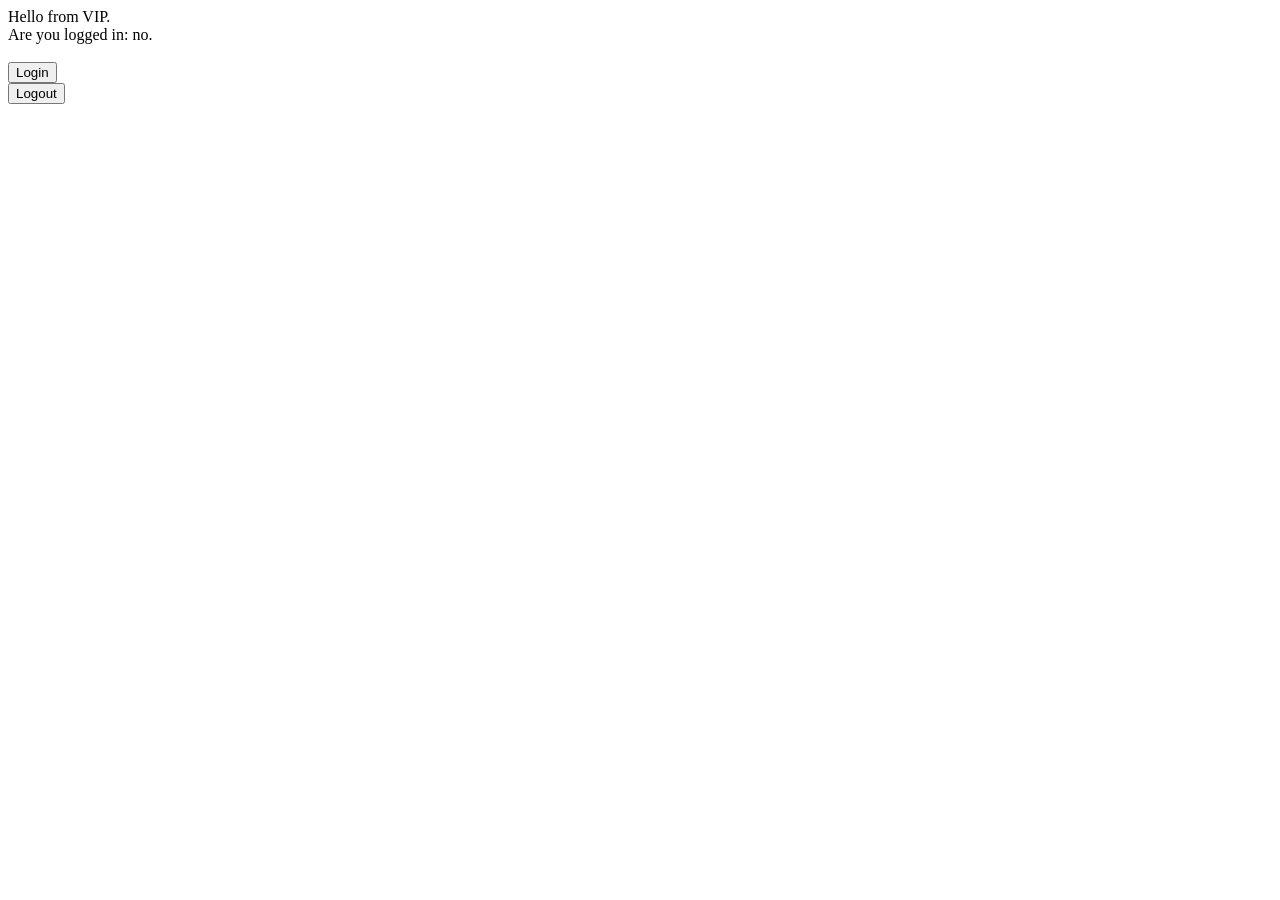
<file: vip-portal/src/main/webapp/index2.html>
<!DOCTYPE html>
<html>
<head>
    <meta charset="utf-8">
    <title>VIP</title>
    <link rel="icon" type="image/png" href="images/core/vip-logo-without-text.png" />
</head>
<body>
Hello from VIP.<br>
Are you logged in: <span id="status"></span>.<br>
<br>
<button id="login" onclick="doLogin('admin@example.com','admin')">Login</button><br>
<button id="logout" onclick="doLogout()">Logout</button><br>


<script>
    function setCookie(value_session, exdays) {
        const d = new Date();
        d.setTime(d.getTime() + (exdays * 24 * 60 * 60 * 1000));
        let expires = "expires="+d.toUTCString();
        console.log("XXX expires=",expires);
        document.cookie = "vip-cookie-session" + "=" + value_session + ";" + expires + ";path=/";
    }

    function getCookie(cName) {
        let cookieExist = true;
        const name = cName + "=";
        const cDecoded = decodeURIComponent(document.cookie);
        const cArr = cDecoded.split('; ');
        let res;
        cArr.forEach(val => {
          if (val.indexOf(name) === 0) res = val.substring(name.length);
        })
        return res;
    }
    function updateStatus() {
        // XXX this checks that a cookie exists, but not that it is valid
        const sessionCookie = getCookie("vip-cookie-session");
        console.log("XXX status: sessionCookie="+sessionCookie);
        document.getElementById("status").innerHTML = sessionCookie ? "yes" : "no";
        // could also toggle buttons visibility...
        // get apps ...
    }

    async function doLogin(username, password) {
        const data = await fetch('rest/session', {
            method: 'POST',
            headers: {
                'Accept': 'application/json',
                'Content-Type': 'application/json'
            },
            body: JSON.stringify({ "username": username, "password" : password})
        })
        if (data.ok == true){
            const result = await data.json();
            const sessionCookie = result.httpHeaderValue;
            console.log("login ok, cookie=" + sessionCookie);
            setCookie(sessionCookie, 7);
            updateStatus();
            return result;
        } else {
           return null;
        }
    }

    async function doLogout() {
        const data = await fetch('rest/admin/logout', {
            method: 'POST',
            headers: {
                'Accept': 'application/json',
                'Content-Type': 'application/json'
            },
            body: JSON.stringify({})
        })
        if (data.ok == true){
            console.log("logout ok");
            setCookie("", -7);
            updateStatus();
            return true;
        } else { // XXX 401 vs other cases (should be a blind success server-side instead)
            console.log("logout failed, clearing anyways");
            setCookie("", -7);
            updateStatus();
           return null;
        }
    }

    // main
    updateStatus();
</script>
</body>
</html>
</file>
